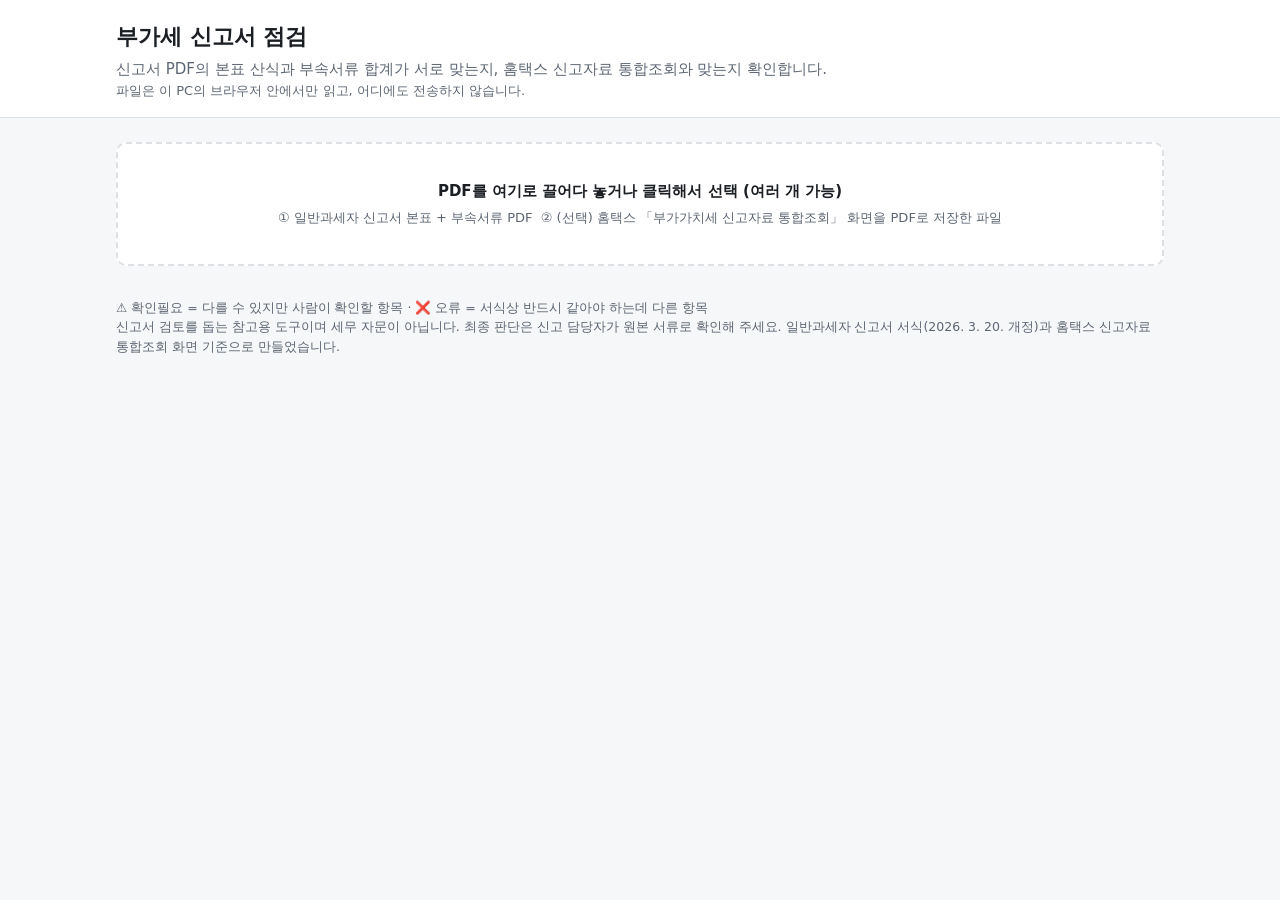
<file: index.html>
<!doctype html>
<html lang="ko">
<head>
<meta charset="utf-8">
<title>부가세 신고서 점검</title>
<meta http-equiv="refresh" content="0; url=web/">
</head>
<body>
<p><a href="web/">부가세 신고서 점검 열기</a></p>
</body>
</html>
</file>
<file: web/css/app.css>
:root {
  --bg: #f6f7f9;
  --surface: #ffffff;
  --text: #1b1f24;
  --muted: #5d6673;
  --line: #dde1e6;
  --accent: #2357c6;
  --ok: #1d7a3e;
  --ok-bg: #e7f5ec;
  --warn: #8a5a00;
  --warn-bg: #fff4d6;
  --err: #b42318;
  --err-bg: #fdecea;
  --skip: #6b7280;
  --skip-bg: #eef0f3;
  --radius: 10px;
  color-scheme: light;
}
@media (prefers-color-scheme: dark) {
  :root:not([data-theme="light"]) {
    --bg: #14171b;
    --surface: #1d2127;
    --text: #e6e9ee;
    --muted: #9aa3af;
    --line: #2f353d;
    --accent: #7aa2ff;
    --ok: #5fd08a;
    --ok-bg: #173323;
    --warn: #f2c25b;
    --warn-bg: #3a2f12;
    --err: #ff8a80;
    --err-bg: #3d1a18;
    --skip: #a3aab5;
    --skip-bg: #262b33;
    color-scheme: dark;
  }
}
:root[data-theme="dark"] {
  --bg: #14171b; --surface: #1d2127; --text: #e6e9ee; --muted: #9aa3af; --line: #2f353d; --accent: #7aa2ff;
  --ok: #5fd08a; --ok-bg: #173323; --warn: #f2c25b; --warn-bg: #3a2f12; --err: #ff8a80; --err-bg: #3d1a18;
  --skip: #a3aab5; --skip-bg: #262b33; color-scheme: dark;
}

* { box-sizing: border-box; }
body {
  margin: 0;
  background: var(--bg);
  color: var(--text);
  font: 15px/1.55 "Malgun Gothic", "맑은 고딕", "Apple SD Gothic Neo", system-ui, sans-serif;
}
.wrap { max-width: 1080px; margin: 0 auto; padding: 0 16px; }
.top { background: var(--surface); border-bottom: 1px solid var(--line); padding: 20px 0 16px; }
h1 { margin: 0 0 4px; font-size: 22px; }
.sub { margin: 0; color: var(--muted); }
.local { display: block; font-size: 13px; }

.drop {
  display: flex; flex-direction: column; align-items: center; gap: 4px;
  margin: 24px 0; padding: 36px 16px; text-align: center; cursor: pointer;
  background: var(--surface); border: 2px dashed var(--line); border-radius: var(--radius);
  transition: border-color .15s, background .15s;
}
.drop span { color: var(--muted); font-size: 13px; }
.drop:hover, .drop:focus-visible, .drop.over { border-color: var(--accent); outline: none; }

.status { white-space: pre-line; padding: 12px 14px; border-radius: var(--radius); background: var(--surface); border: 1px solid var(--line); }
.status.error { background: var(--err-bg); color: var(--err); border-color: transparent; }

.file-line { display: flex; flex-wrap: wrap; justify-content: space-between; align-items: center; gap: 8px 16px; }
.file-line h2 { margin: 0; font-size: 18px; word-break: break-all; }
.actions { display: flex; align-items: center; gap: 12px; }
.toggle { font-size: 14px; color: var(--muted); cursor: pointer; }
button {
  font: inherit; font-size: 14px; padding: 6px 14px; cursor: pointer;
  background: var(--surface); color: var(--text); border: 1px solid var(--line); border-radius: 8px;
}
button:hover { border-color: var(--accent); }

.cards { display: grid; grid-template-columns: repeat(auto-fit, minmax(min(150px, 100%), 1fr)); gap: 10px; margin: 16px 0 10px; }
.card { background: var(--surface); border: 1px solid var(--line); border-radius: var(--radius); padding: 12px 14px; min-width: 0; }
#report, .group { min-width: 0; }
.card .k { color: var(--muted); font-size: 13px; }
.card .v { font-size: 20px; font-weight: 700; font-variant-numeric: tabular-nums; }
.card .v.neg { color: var(--accent); }

.counts { display: flex; flex-wrap: wrap; gap: 8px; margin: 8px 0; }
.pill { padding: 4px 12px; border-radius: 999px; font-size: 14px; font-weight: 600; }
.pill.OK, .badge.OK { background: var(--ok-bg); color: var(--ok); }
.pill.WARN, .badge.WARN { background: var(--warn-bg); color: var(--warn); }
.pill.ERROR, .badge.ERROR { background: var(--err-bg); color: var(--err); }
.pill.SKIP, .badge.SKIP { background: var(--skip-bg); color: var(--skip); }
.forms { color: var(--muted); font-size: 13px; margin: 4px 0 16px; }
.sources { margin: 8px 0 0; font-size: 14px; color: var(--muted); }
.sources b { color: var(--text); font-weight: 600; }
.sources .need { color: var(--warn); }

.group { background: var(--surface); border: 1px solid var(--line); border-radius: var(--radius); margin-bottom: 14px; overflow: hidden; }
.group h3 { margin: 0; padding: 10px 14px; font-size: 15px; border-bottom: 1px solid var(--line); display: flex; justify-content: space-between; gap: 8px; }
.group h3 small { color: var(--muted); font-weight: 400; }
.table-scroll { overflow-x: auto; }
table { width: 100%; border-collapse: collapse; font-size: 14px; table-layout: fixed; min-width: 640px; }
col.c-status { width: 112px; }
col.c-num { width: 132px; }
col.c-diff { width: 96px; }
th, td { padding: 8px 12px; border-bottom: 1px solid var(--line); text-align: left; vertical-align: top; }
th { color: var(--muted); font-weight: 600; font-size: 13px; white-space: nowrap; }
tr:last-child td { border-bottom: 0; }
td.num, th.num { text-align: right; font-variant-numeric: tabular-nums; white-space: nowrap; }
td.diff.neg, td.diff.pos { color: var(--err); font-weight: 700; }
tr.WARN td.diff { color: var(--warn); }
.badge { display: inline-block; min-width: 64px; text-align: center; padding: 2px 8px; border-radius: 6px; font-size: 12px; font-weight: 700; white-space: nowrap; }
.detail { display: block; margin-top: 2px; color: var(--muted); font-size: 12.5px; }
.hide-ok tr.OK, .hide-ok tr.SKIP, .hide-ok .group.all-ok { display: none; }

.foot { color: var(--muted); font-size: 12.5px; padding-top: 8px; padding-bottom: 32px; }

@media (max-width: 640px) {
  .card .v { font-size: 18px; }
}
@media print {
  .drop, .actions, .foot, .status { display: none !important; }
  body { background: #fff; color: #000; }
  .group { break-inside: avoid; }
}
</file>
